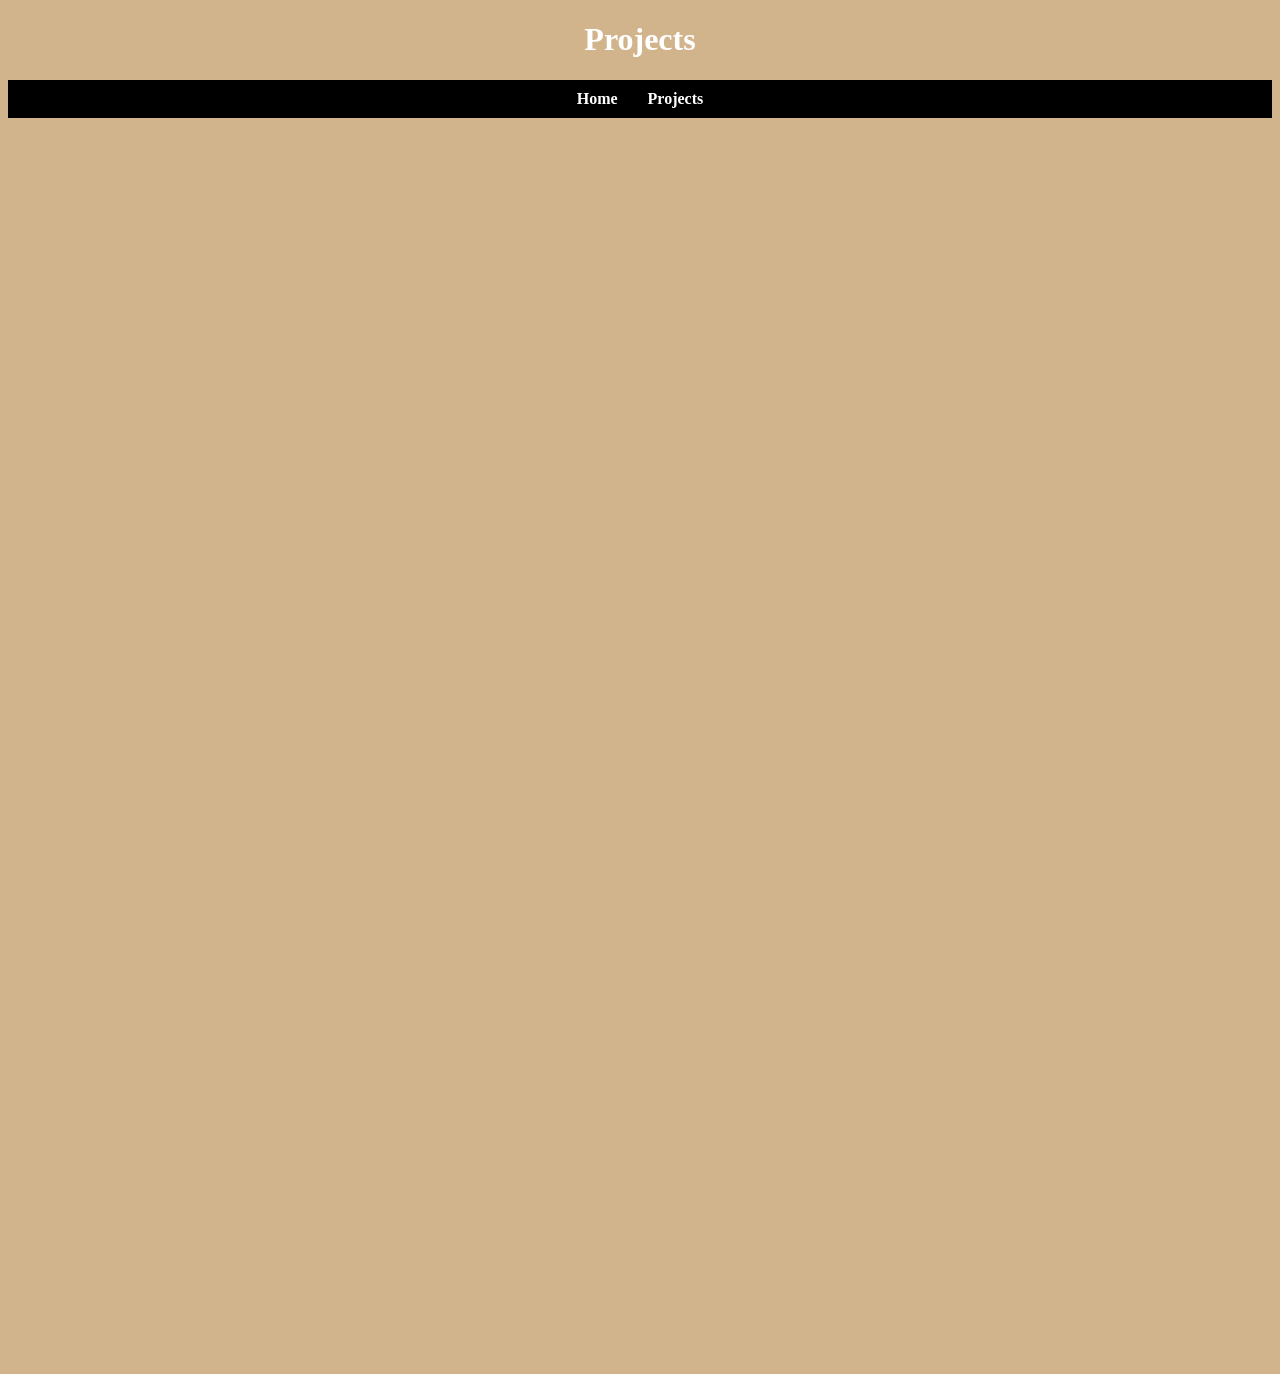
<file: page2.html>
<!DOCTYPE html>
<html lang="en">
<head>
  <link rel="stylesheet" href="style.css">
  <meta charset="UTF-8">
  <meta http-equiv="X-UA-Compatible" content="IE=edge">
  <meta name="viewport" content="width=device-width, initial-scale=1.0">
  <title>Document</title>
</head>
<body>
  <center>
  <h1> Projects </h1>
  <nav>
    <ul>
        <li><a href="index.html">Home</a></li>
        <li><a href="page2.html">Projects</a></li>
    </ul>
</nav>

  <iframe width="392" height="620" style="border: 0px;" src="https://studio.code.org/projects/applab/9TTFv6jq-IzE1-2TNE-9FOF-1b9zzOEF2qzT/embed?nosource"></iframe>
    
  <iframe src="https://scratch.mit.edu/projects/1269197664/embed" allowtransparency="true" width="485" height="402" frameborder="0" scrolling="no">
  </iframe>
    
  <iframe width="392" height="620" style="border: 0px;" src="https://studio.code.org/projects/applab/5e51f3bd-e942-4b83-8874-20cd6a365a2c/embed">
  </iframe>
    
</body>
</html>
</file>
<file: style.css>
img {
  width: 30%;
  border: white 5px solid
}

body {
  background-color: tan;
}


nav {
    background-color: black;
    color: white;
    padding: 10px;
}

nav ul {
    list-style-type: none;
    margin: 0;
    padding: 0;
    display: flex;
    justify-content: center; 
}

nav li {
    margin: 0 15px;
}

nav a {
    text-decoration: none;
    color: white;
    font-weight: bold;
    font-family: Times-New-Roman;
}

nav a:hover {
    color: #ADD8E6;
}

h1 {
  color: white;
}

h3 {
  color:white;
}
</file>
